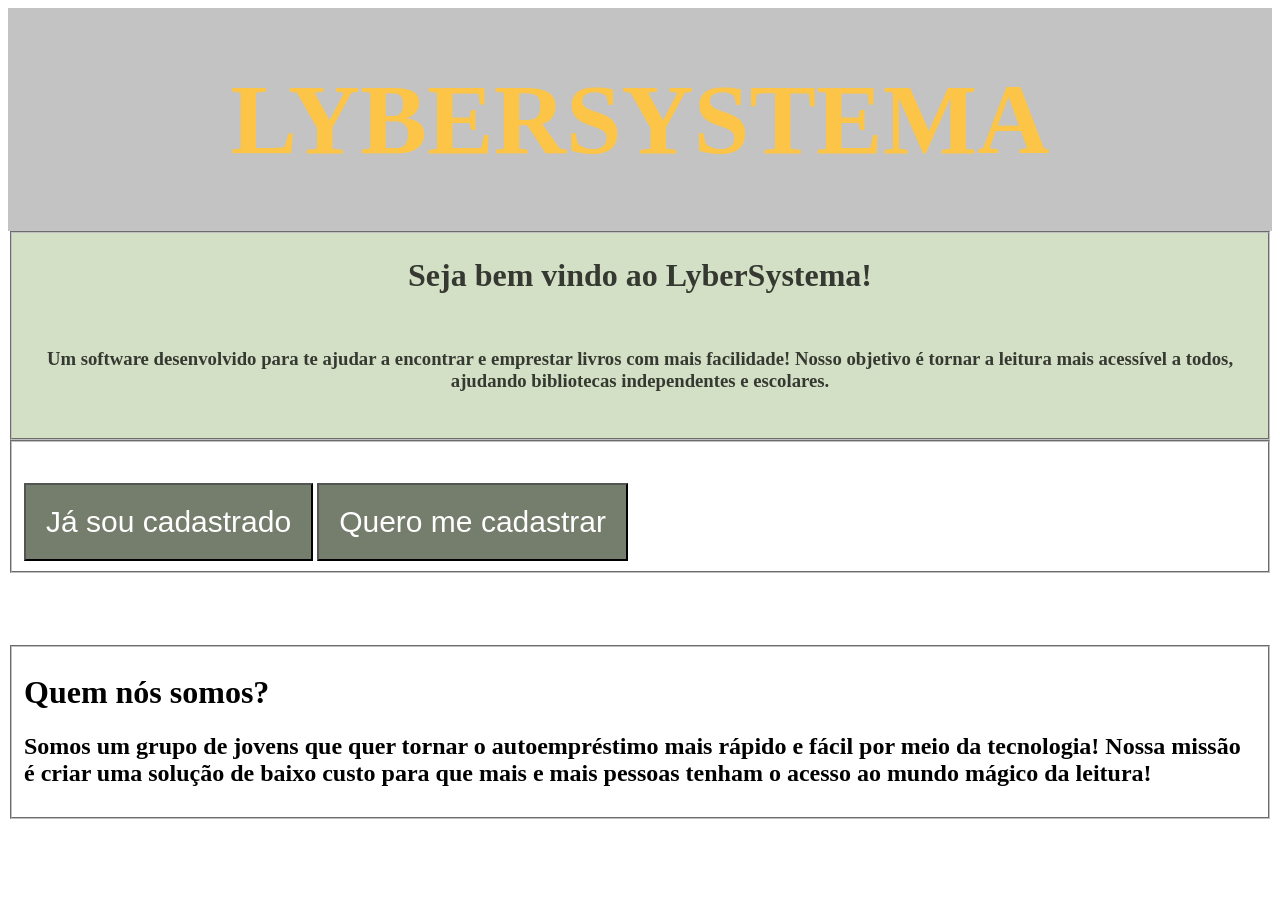
<file: index.html>
<!DOCTYPE html>
<html lang="pt-br">
<head>
    <meta charset="UTF-8">
    <meta name="viewport" content="width=device-width, initial-scale=1.0">
    <title> Tela de cadastro </title>
    <link rel="stylesheet" a href="index.css">
</head>
<body id="tela-inicial">
    <header>
    <div class="lybersystema">
        <br>
        <br>
        <br>
         <h1> LYBERSYSTEMA </h1>
        <br>
        <br>
        <br>
   
</header>
<fieldset class="lybersystema_introducao">
    <br>
        <h1> Seja bem vindo ao LyberSystema! </h1> <br> <br> <br>
        <h3> Um software desenvolvido para te ajudar a encontrar e emprestar livros com mais facilidade! Nosso objetivo é tornar a leitura mais acessível a todos, ajudando bibliotecas independentes e escolares.</h3>
        <br>
        <br>
    </div>
</fieldset>
    <fieldset>
        <div>
        <br>
        <br>
            <a href="tela-login.html" class="login"> <button> Já sou cadastrado </button></a> 
            <a href="tela-cadastro.html" class="cadastro"><button> Quero me cadastrar </button></a>
        <br>
        </div>
    </fieldset>
    <br>
    <br>
    <br>
    <br>
    <fieldset class="conhecimento">
    <h1> Quem nós somos? </h1>
    <h2> Somos um grupo de jovens que quer tornar o autoempréstimo mais rápido e fácil por meio da tecnologia! Nossa missão é criar uma solução de baixo custo para que mais e mais pessoas tenham o acesso ao mundo mágico da leitura! </h2>
    </fieldset> 
</div>
</body>
</html>
</file>
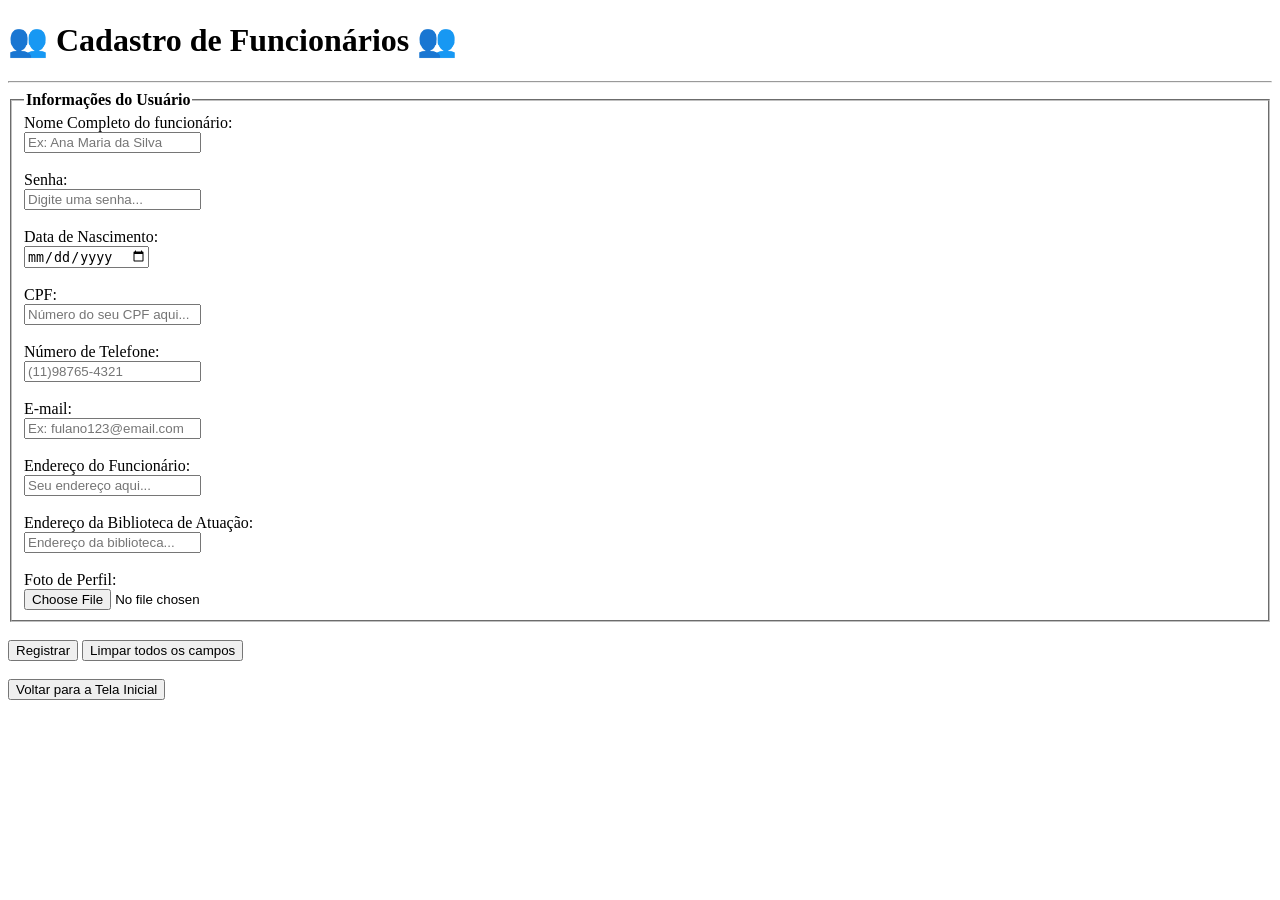
<file: cadastro-funcionario.html>
<!DOCTYPE html>
<html lang="pt-br">
<head>
    <meta charset="UTF-8">
    <meta name="viewport" content="width=device-width, initial-scale=1.0">
    <title>Cadastro de Funcionários - LyberSystema</title>
</head>
<body>
<header class="titulo-formulario"><h1>&#128101; Cadastro de Funcionários &#128101;</h1></header>
<hr>
<main>
    <form action="//">
        <fieldset class="formulario">
            <legend class="titulo-user-funcionario"><strong>Informações do Usuário</strong></legend>
            <label for="nomeCompleto" class="nome-funcionario">Nome Completo do funcionário:</label> <br>
            <input type="text" name="nomeCompleto" id="nomeCompleto" placeholder="Ex: Ana Maria da Silva" required maxlength="60"><br><br>
            <label for="senha" class="senha-funcionario">Senha:</label><br>
            <input type="password" name="senha" id="senha" maxlength="16" placeholder="Digite uma senha..." required> <br><br>
            <label for="dataNascimento" class="dataNascimento">Data de Nascimento:</label><br>
            <input type="date" required> <br><br>
            <label for="cpf" class="tituloCPF">CPF:</label><br>
            <input type="text" accept="number" maxlength="11" placeholder="Número do seu CPF aqui..."><br><br>
            <label for="telefone" class="telefone-funcionario">Número de Telefone:</label><br>
            <input type="tel" name="telefone" id="telefone" maxlength="15" required placeholder="(11)98765-4321"> <br><br>
            <label for="email" class="email-funcionario">E-mail:</label> <br>
            <input type="email" placeholder="Ex: fulano123@email.com" required> <br><br>
            <label for="endereco" class="endereco-funcionario">Endereço do Funcionário:</label><br>
            <input type="text" name="enderecoFuncionario" required maxlength="120" placeholder="Seu endereço aqui..."> <br><br>
            <label for="enderecoBiblioteca" class="endereco-biblioteca">Endereço da Biblioteca de Atuação:</label><br>
            <input type="text" name="enderecoBiblioteca" required maxlength="120" placeholder="Endereço da biblioteca..."> <br><br>
            <label for="fotoPerfil" class="foto-funcionario">Foto de Perfil:</label><br>
            <input type="file" name="fotoPerfil" id="fotoPerfil" accept="image">
        </fieldset>
        <br>
        <input type="submit" name="enviar" id="enviar" value="Registrar" class="registrar-funcionario"> <input type="reset" name="reset" id="reset" value="Limpar todos os campos" class="resetar-funcionario"> <br><br>
        <a href="/index.html"><button type="button" class="retornar-tela-inicial">Voltar para a Tela Inicial</button></a>
    </form>
</main>
</body>
</html>
<!--Página atualizada, talvez precise adicionar mais classes-->
</file>
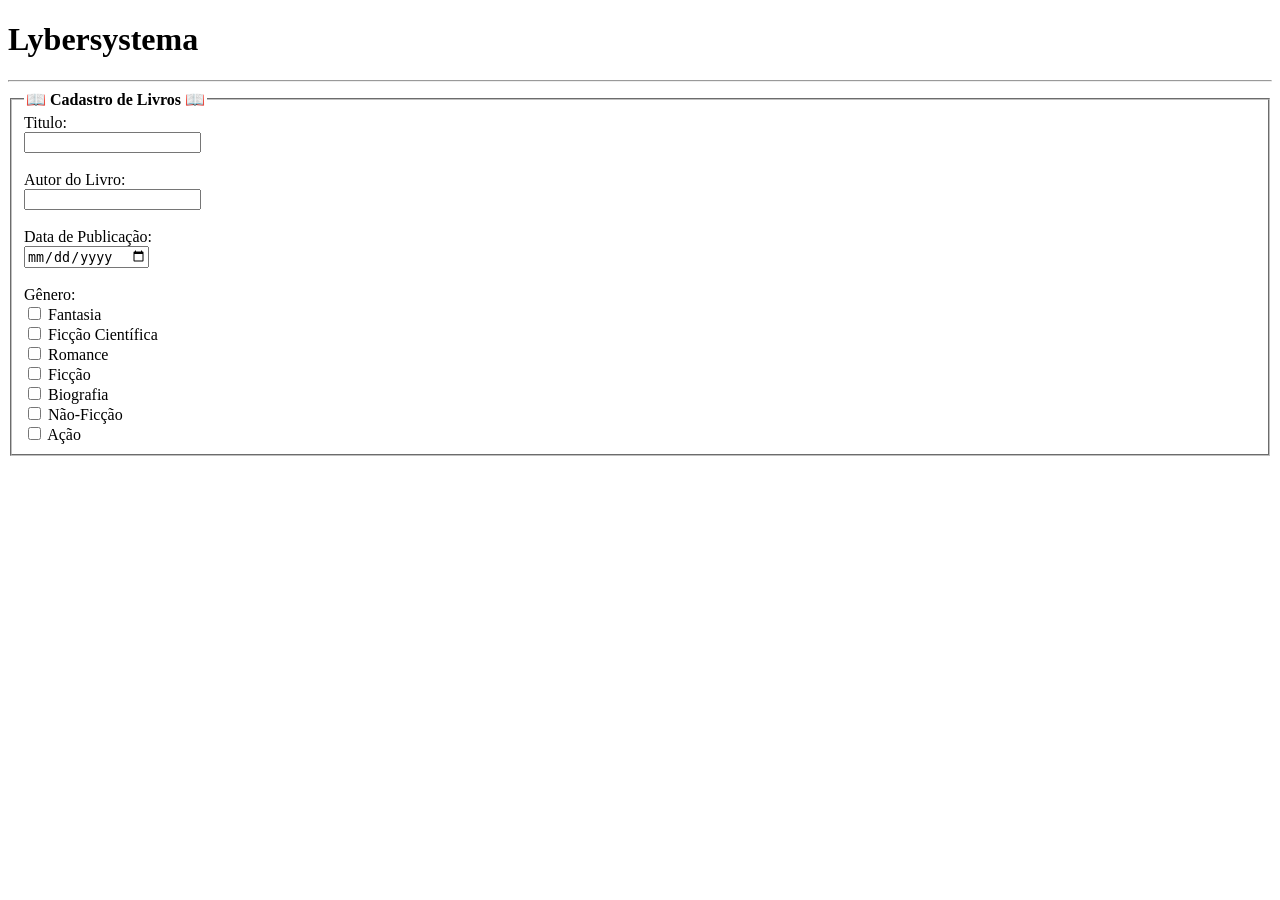
<file: cadastro-livros.html>
<!DOCTYPE html>
<html lang="pt-br">
<head>
    <meta charset="UTF-8">
    <meta name="viewport" content="width=device-width, initial-scale=1.0">
    <title>Cadastro de Livros</title>
</head>
<body>
    <header class="cartao-titulo"><h1>Lybersystema</h1></header>
    <hr>
    <div class="formulario">
        <form action="//">
            <fieldset>
                <legend><strong>&#128214; Cadastro de Livros &#128214;</strong></legend>
                <label for="titulo">Titulo:</label> <br>
                <input type="text" name="titulo"> <br><br>
                <label for="autor">Autor do Livro:</label><br>
                <input type="text" name="autor"><br><br>
                <label for="data-publicacao">Data de Publicação: </label><br>
                <input type="date" name="data-publicacao" id=""> <br><br>
                <label for="genero">Gênero: </label> <br>
                <input type="checkbox" name="genero"> <label for="genero">Fantasia</label> <br>
                <input type="checkbox" name="genero"> <label for="genero">Ficção Científica</label> <br>
                <input type="checkbox" name="genero"> <label for="genero">Romance</label> <br>
                <input type="checkbox" name="genero"> <label for="genero">Ficção</label> <br>
                <input type="checkbox" name="genero"> <label for="genero">Biografia</label> <br>
                <input type="checkbox" name="genero"> <label for="genero">Não-Ficção</label> <br>
                <input type="checkbox" name="genero"> <label for="genero">Ação</label> <br>

            </fieldset>
        </form>
    </div>
</body>
</html>
</file>
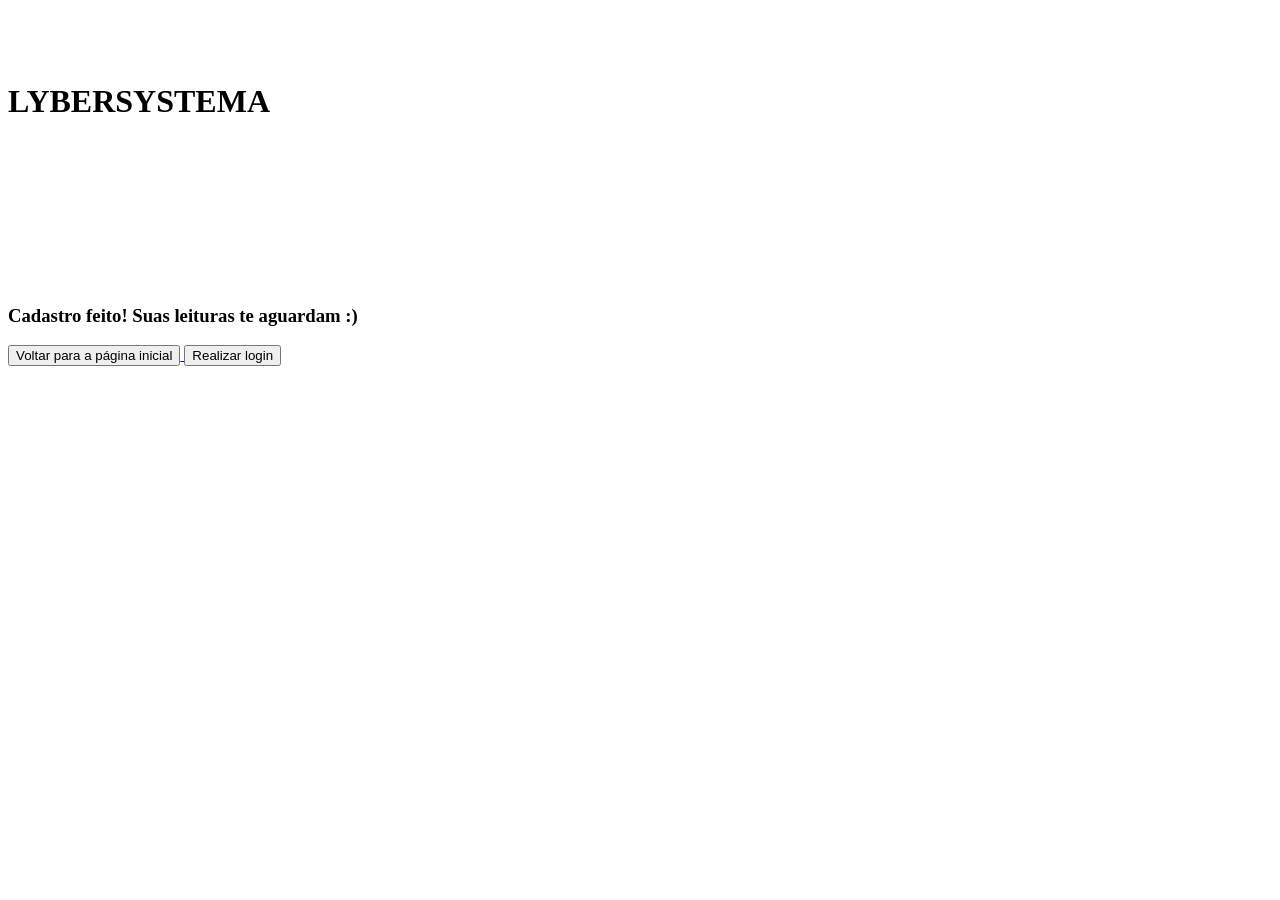
<file: formulario-feito.html>
<!DOCTYPE html>
<html lang="en">
<head>
    <meta charset="UTF-8">
    <meta name="viewport" content="width=device-width, initial-scale=1.0">
    <title> Cadastro finalizado</title>
</head>
<body>
    <header>
        <div class="logo2">
        <br>
        <br>
        <br>
         <h1> LYBERSYSTEMA </h1>
        <br>
        <br>
        <br>
        </div>
    </header>
    <br>
    <br>
    <br>
    <br>
    <br>
    <section>
    <h3> Cadastro feito! Suas leituras te aguardam :) </h3>
    <a href="index.html"> <button> Voltar para a página inicial </button> </a>
    <a href="tela-login.html"> <button> Realizar login </button> </a>
    </section>
</body>
</html>
</file>
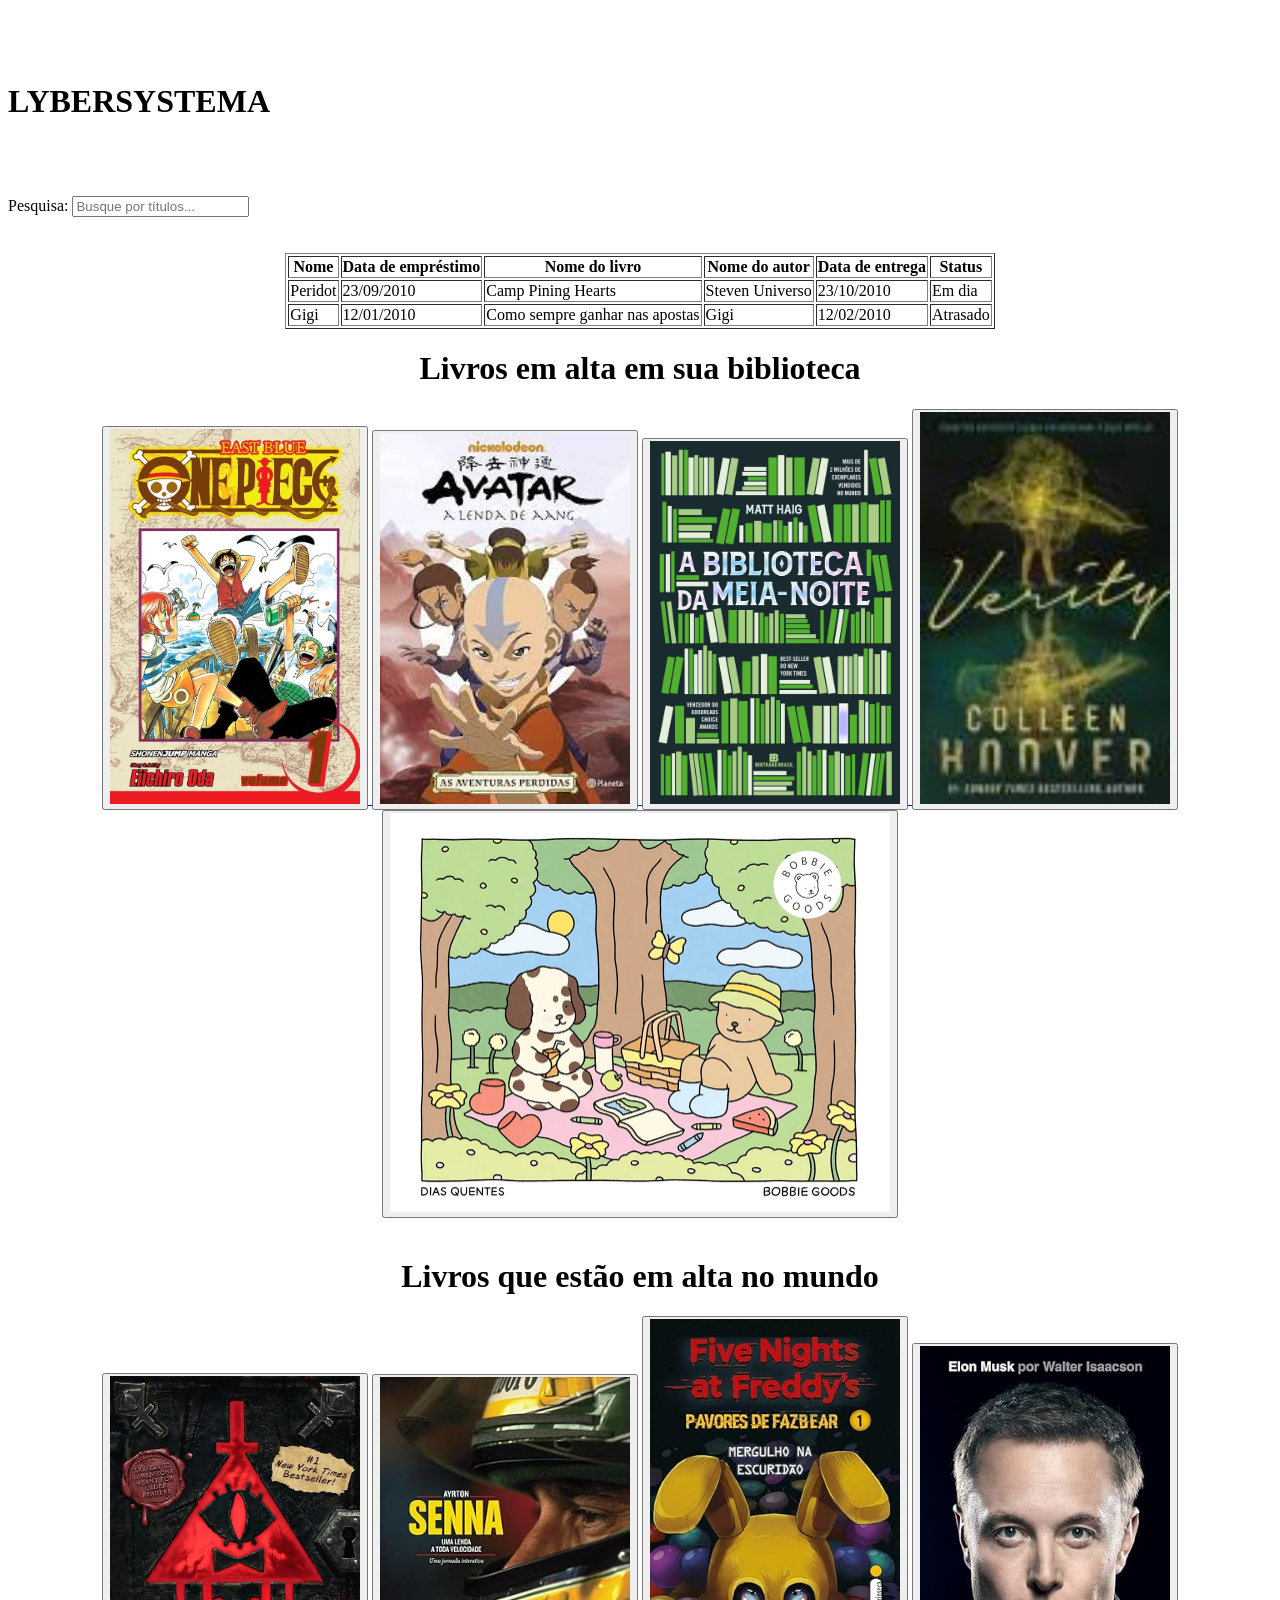
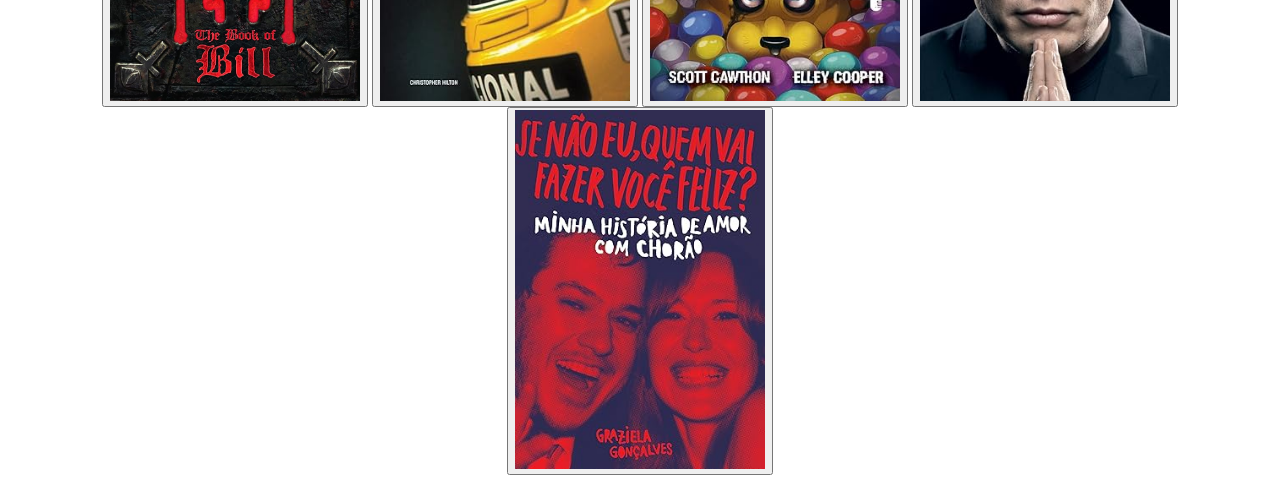
<file: interface-inicial-funcionario.html>
<!DOCTYPE html>
<html lang="pt-br">
<head>
    <meta charset="UTF-8">
    <meta name="viewport" content="width=device-width, initial-scale=1.0">
    <title> Interface inicial do usuário </title>
</head>
<body>
        <header>  
        <div class="logo">
        <br>
        <br>
        <br>
         <h1> LYBERSYSTEMA </h1>
        <br>
        <br>
        <br>
    </header>
     <label for="busca" class="pesquisa"> Pesquisa: </label><input type="search" name="pesquisa" class="busca" placeholder="Busque por títulos..."></div></header>
     <br>
     <br>
     <br>
     <center>
    <div class="tabela">
        <main>
            
            <table border="1">
                <thead>
                    <th> Nome </th>
                    <th> Data de empréstimo </th>
                    <th> Nome do livro </th>
                    <th> Nome do autor </th>
                    <th> Data de entrega </th>
                    <th> Status </th>
                </thead>
                <tbody>
                    <tr>
                    <td> Peridot </td>
                    <td> 23/09/2010 </td>
                    <td> Camp Pining Hearts </td>
                    <td> Steven Universo </td>
                    <td> 23/10/2010 </td>
                    <td> Em dia </td>
                    </tr>
                    <tr>
                        <td> Gigi </td>
                        <td> 12/01/2010 </td>
                        <td> Como sempre ganhar nas apostas </td>
                        <td> Gigi </td>
                        <td> 12/02/2010 </td>
                        <td> Atrasado </td>
                    </tr>
                </tbody>
            </table>
        </main>
    </div>
    <div class="recomendacoes">
        <h1> Livros em alta em sua biblioteca </h1>
        <a href="//" class="botaoLivro1"> <button> <img src="onepiece.jpg" alt="One Piece" width="250px"></button> </a>
        <a href="//" class="botaoLivro2"> <button> <img src="avatar.jpg" alt="Avatar: A Lenda de Aang" width="250px"></button> </a>
        <a href="//" class="botaoLivro3"> <button> <img src="livro1.jpg" alt="A Biblioteca da Meia Noite" width="250px"></button> </a>
        <a href="//" class="botaoLivro4"> <button> <img src="veritylivro.jpg" alt="Verity" width="250px"></button> </a>
        <a href="//" class="botaoLivro5"> <button> <img src="bobgoodiescerto.jpg" alt="Bob Goodies" width="500px"></button> </a>
    </div>
    <br>
    <div class="recomendacoes1">
        <h1> Livros que estão em alta no mundo </h1>
        <a href="//" class="botaoLivroComprar1"> <button> <img src="bill.jpg" alt="Bill Cipher" width="250 "></button></a>
        <a href="//" class="botaoLivroComprar2"> <button> <img src="arton.jpg" alt="Arton Senna" width="250 "></button></a>
        <a href="//" class="botaoLivroComprar3"> <button> <img src="fnaf.jpg" alt="FNAF: Pavores da Fazbear" width="250 "></button></a>
        <a href="//" class="botaoLivroComprar4"> <button> <img src="elon.jpg" alt="Ellon Musk" width="250 "></button></a>
        <a href="//" class="botaoLivroComprar5"> <button> <img src="chorao.jpg" alt="Se não eu, quem te fará feliz?" width="250 "></button> </a>
    </div>
</center>
</body>
</html>
</file>
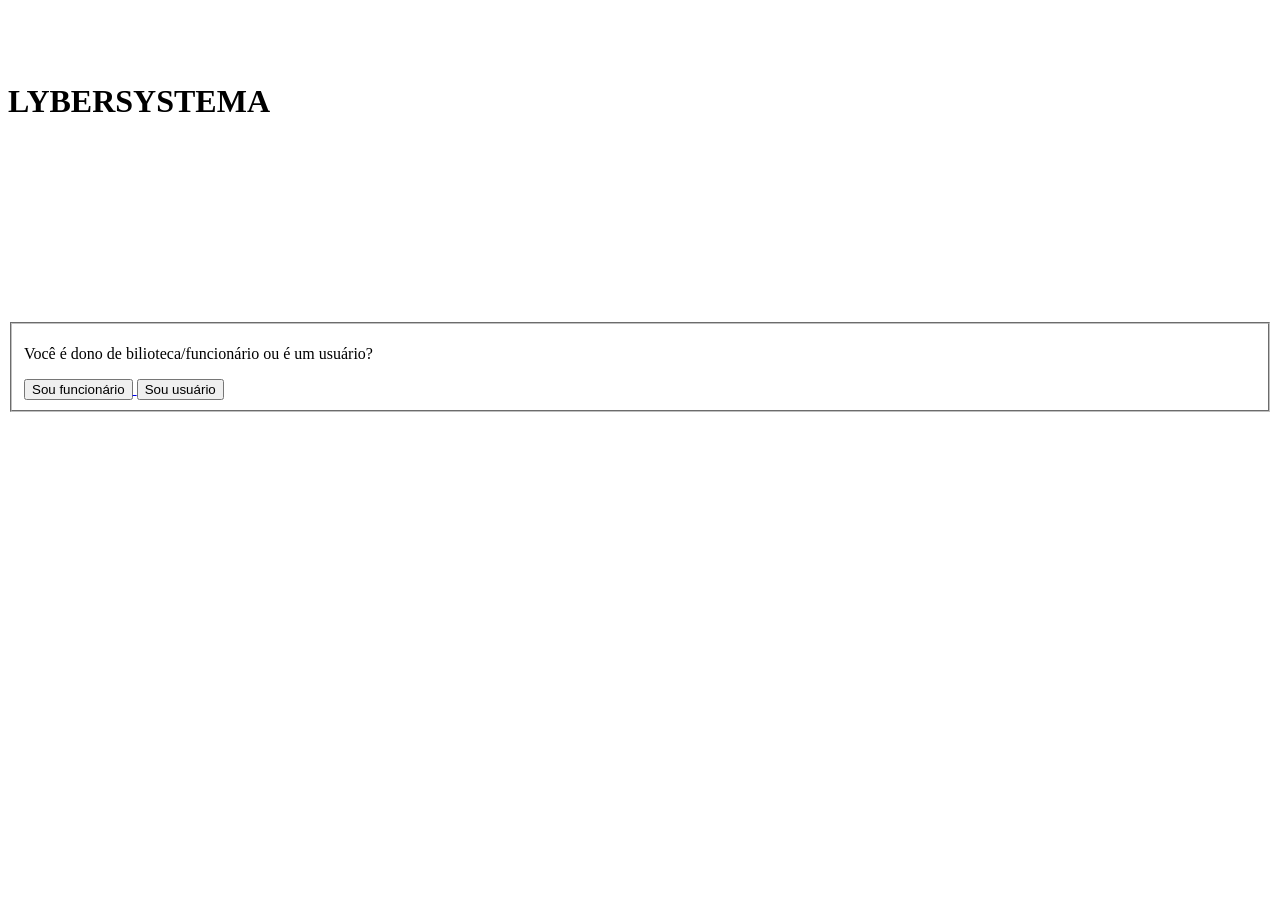
<file: tela-cadastro.html>
<!DOCTYPE html>
<html lang="pt-br">
<head>
    <meta charset="UTF-8">
    <meta name="viewport" content="width=device-width, initial-scale=1.0">
    <title> Tela de escolha</title>
</head>
<body id="tela-de-cadastro">
    <header>  
        <div class="logo">
        <br>
        <br>
        <br>
         <h1> LYBERSYSTEMA </h1>
        <br>
        <br>
        <br>
    </header>
    <br>
    <br>
    <br>
    <br>
    <br>
    <br>
    <br>
    <fieldset div class="pergunta">
        <p> Você é dono de bilioteca/funcionário ou é um usuário? </p>
        <a href="cadastro-funcionario.html"> <button class="funcionário"> Sou funcionário </button> </a>
        <a href="tela-do-usuario.html"> <button class="usuario"> Sou usuário </button> </a>
        <br>
    </fieldset>

</body>
</html>
</file>
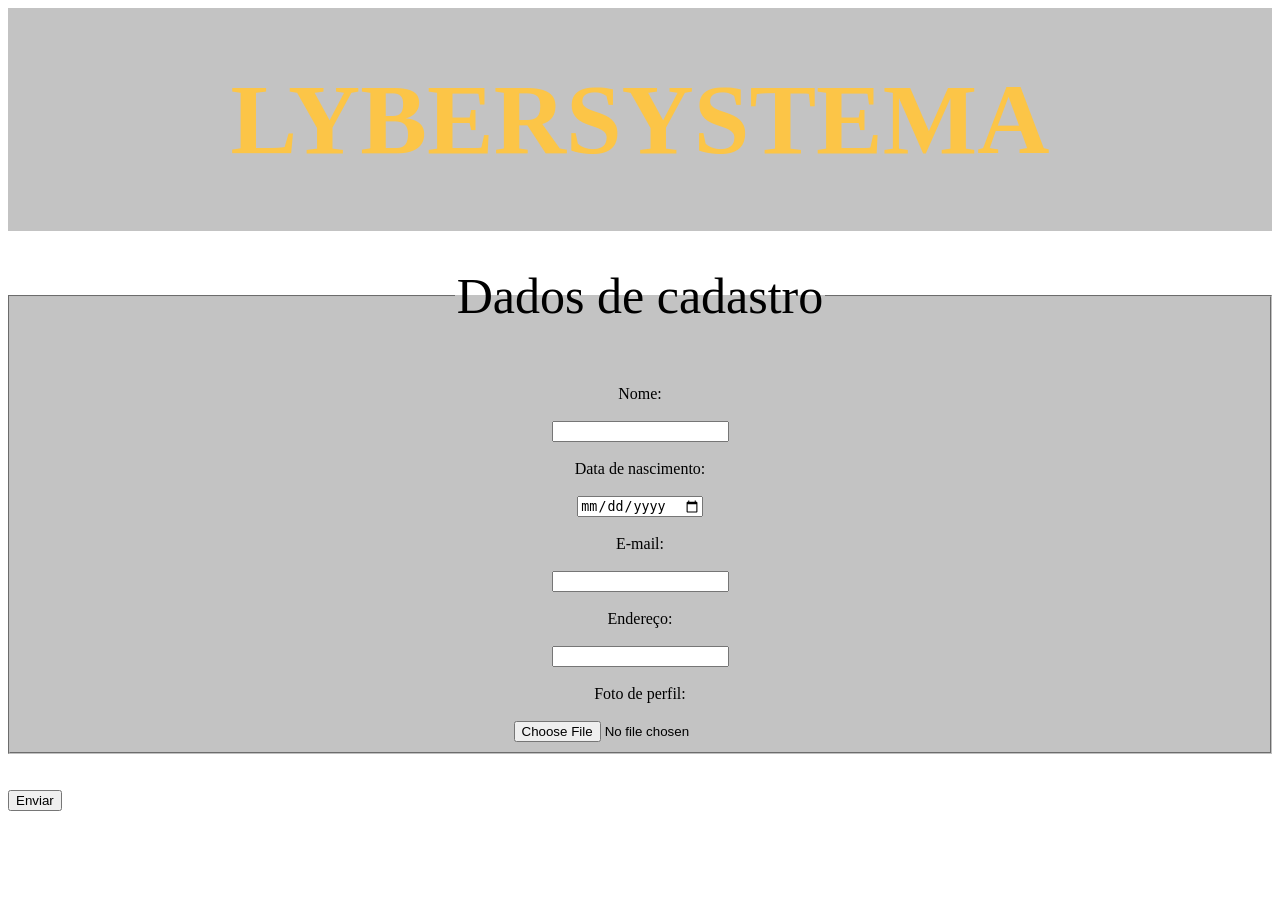
<file: tela-do-usuario.html>
<!DOCTYPE html>
<html lang="en">
<head>
    <meta charset="UTF-8">
    <meta name="viewport" content="width=device-width, initial-scale=1.0">
    <title> Tela do usuario </title>
    <link rel="stylesheet" a href="tela-do-usuario.css">
</head>
<body id="tela-do-usuario-final">
    <header>  
        <div class="logo">
        <br>
        <br>
        <br>
         <h1> LYBERSYSTEMA </h1>
        <br>
        <br>
        <br>
        </div>
    </header>
    <br><br>
    <main>
        <form action="//">
            <fieldset class="dados">    
                <legend> Dados de cadastro </legend>
                <br>
                <br>
                <br>
                <label for="nome"> Nome: </label>        
                <br>
                <br>        
                <input type="text" id="nome">        
                <br>        
                <br>
                <label for="data"> Data de nascimento: </label>       
                <br>
                <br>       
                <input type="date" id="data">        
                <br>
                <br>       
                <label for="email"> E-mail: </label>        
                <br>
                <br>       
                <input type="text" id="email" maxlength="50">        
                <br>
                <br>        
                <label for="endereco"> Endereço: </label>        
                <br>
                <br>
                <input type="text" id="endereco">
                <br>
                <br>
                <label for="imagem"> Foto de perfil: </label>
                <br>
                <br>
                <input type="file" id="foto" accept="image">
            </fieldset>
            <br>
            <br>
            <button type="submit" class="botao"> Enviar </button>
        </form>
    </main>
</body>
</html>
</file>
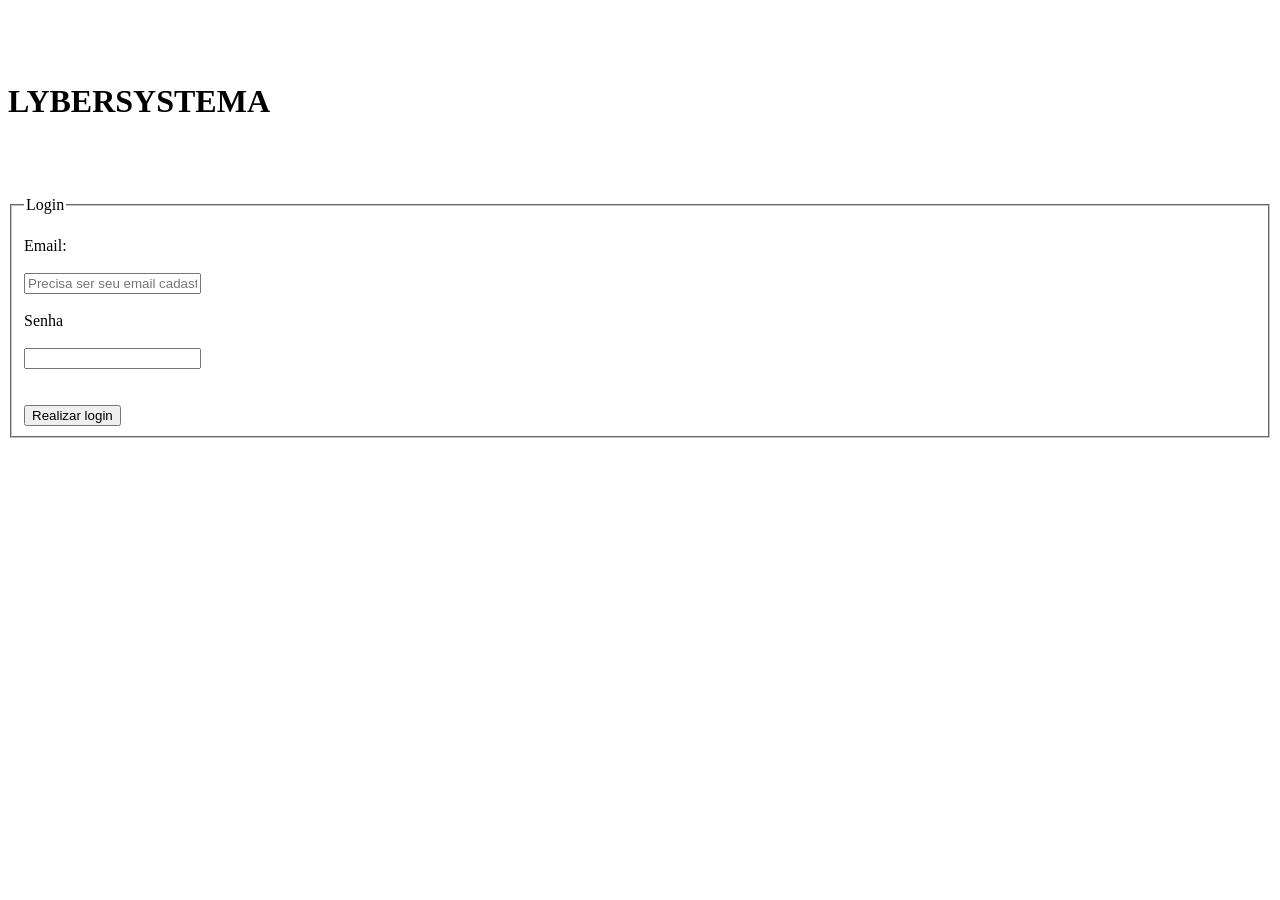
<file: tela-login.html>
<!DOCTYPE html>
<html lang="pt-br">
<head>
    <meta charset="UTF-8">
    <meta name="viewport" content="width=device-width, initial-scale=1.0">
    <title> Tela Login </title>
</head>
<body>
    <header>
        <div class="logo2">
        <br>
        <br>
        <br>
         <h1> LYBERSYSTEMA </h1>
        <br>
        <br>
        <br>
        </div>
    </header>

    <section class="login">
        <form action="//">
            <fieldset>
                 <legend> Login </legend>
            <br>
            <label for="email"> Email: </label> <br> <br>
            <input type="email" name="E-mail" placeholder="Precisa ser seu email cadastrado na plataforma!">
            <br>
            <br>
            <label for="senha"> Senha </label> <br> <br>
            <input type="senha" name="Senha">
            <br>
            <br>
            <br>
            <button type="submit"> Realizar login </button>
            </fieldset>
        </form>
    </section>
</body>
</html>
</file>
<file: index.css>
@font-face {
    font-family: fonte;
    src: local(Fonte) url(Enchanted\ Land.otf);
}
.lybersystema {
    background-color: #c3c3c3;
}
.lybersystema h1 {
    color:  #fcc547;
    text-align: center;
    align-items: center;
    margin: auto;
    font-size: 100px;
    text-shadow: #353931 3px;
}
.lybersystema_introducao {
    background-color: #D4E0C5;
}
.lybersystema_introducao h1 {
    color: #353931;
    text-align: center;
    margin: auto;
}
.lybersystema_introducao h3 {
    color: #353931;
    text-align: center;
    margin: auto;
}
.login button{
    background-color: #757D6C;
    color: #ffff;
    text-align: center;
    margin: auto;
    font-size: 30px;
    align-items: center;
    padding: 20px;
}
.login button:hover {
    background-color: #353931;
    color: #ffff;
    text-align: center;
    margin: auto;
    font-size: 30px;
    align-items: center;
    padding: 20px;
}
.cadastro button {
    background-color: #757D6C;
    color: #ffff;
    text-align: center;
    margin: auto;
    font-size: 30px;
    align-items: center;
    padding: 20px;
}
.cadastro button:hover {
    background-color: #353931;
    color: #ffff;
    text-align: center;
    margin: auto;
    font-size: 30px;
    align-items: center;
    padding: 20px;
}
</file>
<file: tela-do-usuario.css>
.logo {
    background-color: #c3c3c3;
}
.logo h1 {
    color:  #fcc547;
    text-align: center;
    align-items: center;
    margin: auto;
    font-size: 100px;
}
.dados {
    background-color:#c3c3c3;
    align-items: center;
    margin: auto;
    text-align: center;
}
.dados legend {
    text-align: center;
    align-items: center;
    margin: auto;
    font-size: 50px;
}
</file>
